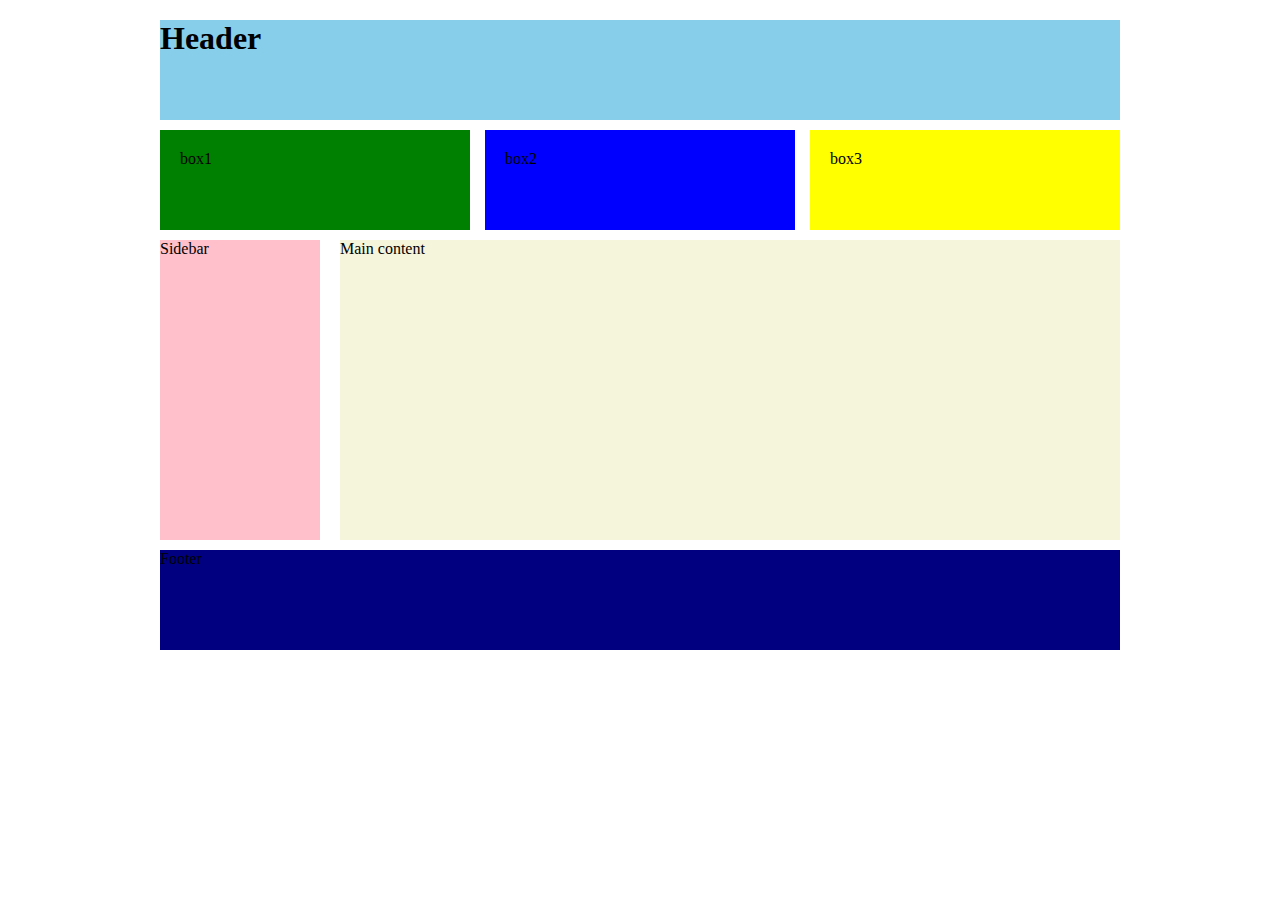
<file: basic-layout/index.html>
<html lang="en">
<head>
    <meta charset="UTF-8">
    <meta name="viewport" content="width=device-width, initial-scale=1.0">
    <title>Document</title>
    <link rel="stylesheet" href="css/style.css">
</head>
<body>
    <div id="container">
        <div id="header">
            <h1>Header</h1>
        </div>

        <div id="boxes" class="clearfix">
            <div id="box1">box1</div>
            <div id="box2">box2</div>
            <div id="box3">box3</div>
        </div>
        
        <div id="content" class="clearfix">
            <div id="sidebar">Sidebar</div>
            <div id="main-content">Main content</div>
        </div>
        
        <div id="footer">Footer</div>
    </div>
</body>
</html>
</file>
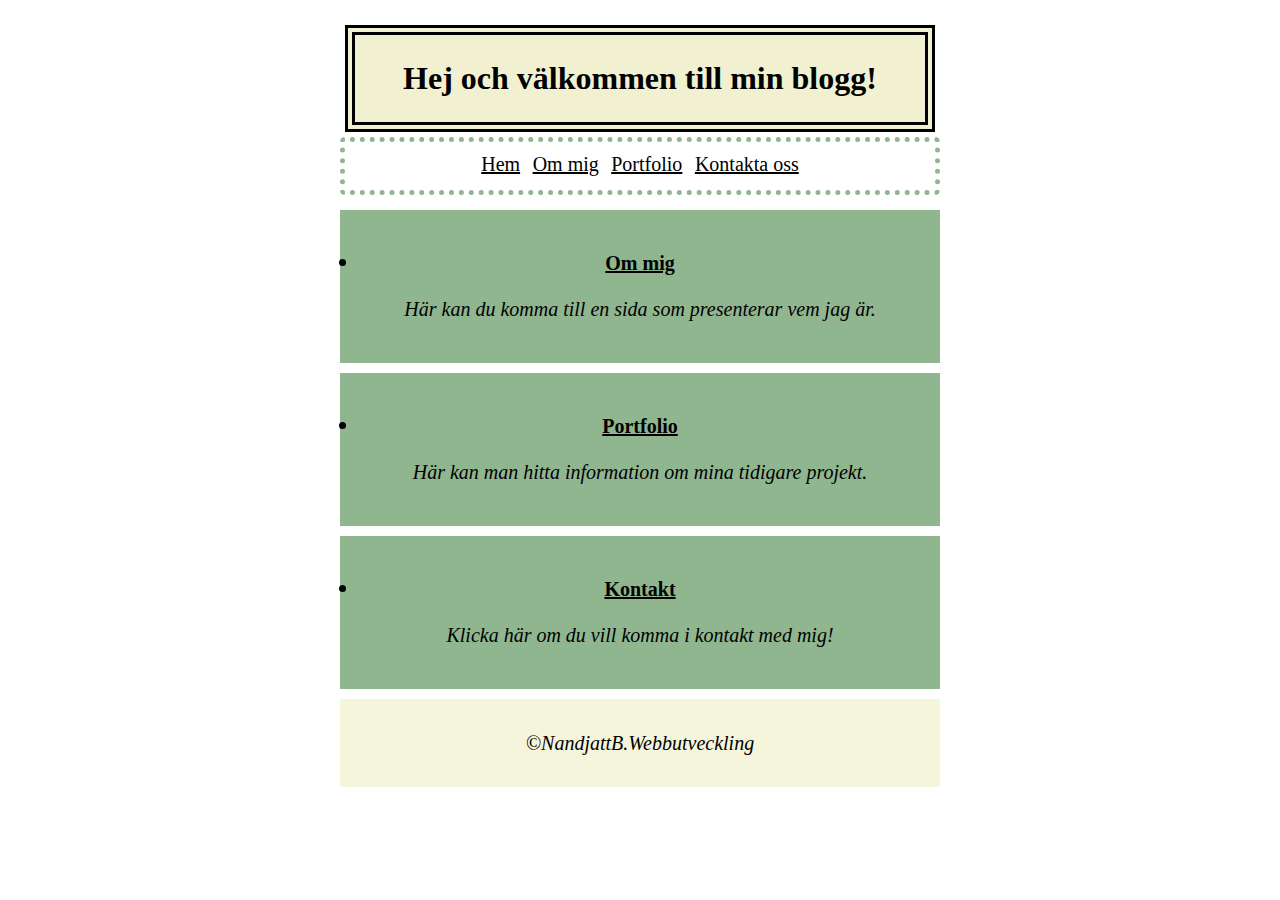
<file: webbsida/index.html>
<!doctype html>
<html>
<head>
<meta charset="utf-8">
<link rel="stylesheet" href="normalize.css">
<link rel="stylesheet" href="style.css">
<html lang="en">
<head>
    <meta charset="UTF-8">
    <meta name="viewport" content="width=device-width, initial-scale=1.0">
    <title>Välkommen till min blogg sida</title>
</head>
<body>
    
</body>
</html>

<header>
    <h1> Hej och välkommen till min blogg!</h1> 
 </header>
<nav>
    <ul>
        <li><a href=""> Hem</a></li>
        <li><a href="ommig.html"> Om mig</a></li>
        <li><a href="portfolio.html"> Portfolio</a></li>
        <li><a href="kontakt.html"> Kontakta oss</a></li>
    </ul>  
</nav>

<body>
<main>
</main>

    <section>
    <div class="inline-block1">
    <h2><li><a href="ommig.html"> Om mig</a></li></h2>
    <p>Här kan du komma till en sida som presenterar vem jag är.</p>
    </section>
    
</div>
    
        <section>
        <div class="inline-block2">
        <h2><li><a href="portfolio.html"> Portfolio</a></li></h2>
        <p>Här kan man hitta information om mina tidigare projekt.</p>
        </section>
</div>

        <section>
        <div class="inline-block3">
        <h2><li><a href="kontakt.html"> Kontakt</a></li></h2>
        <p>Klicka här om du vill komma i kontakt med mig!</p>
        </section>
</div>

<footer>
    <p>&copy;NandjattB.Webbutveckling</p>
</footer>

</div>  
</body>
</html>
</head>
</file>
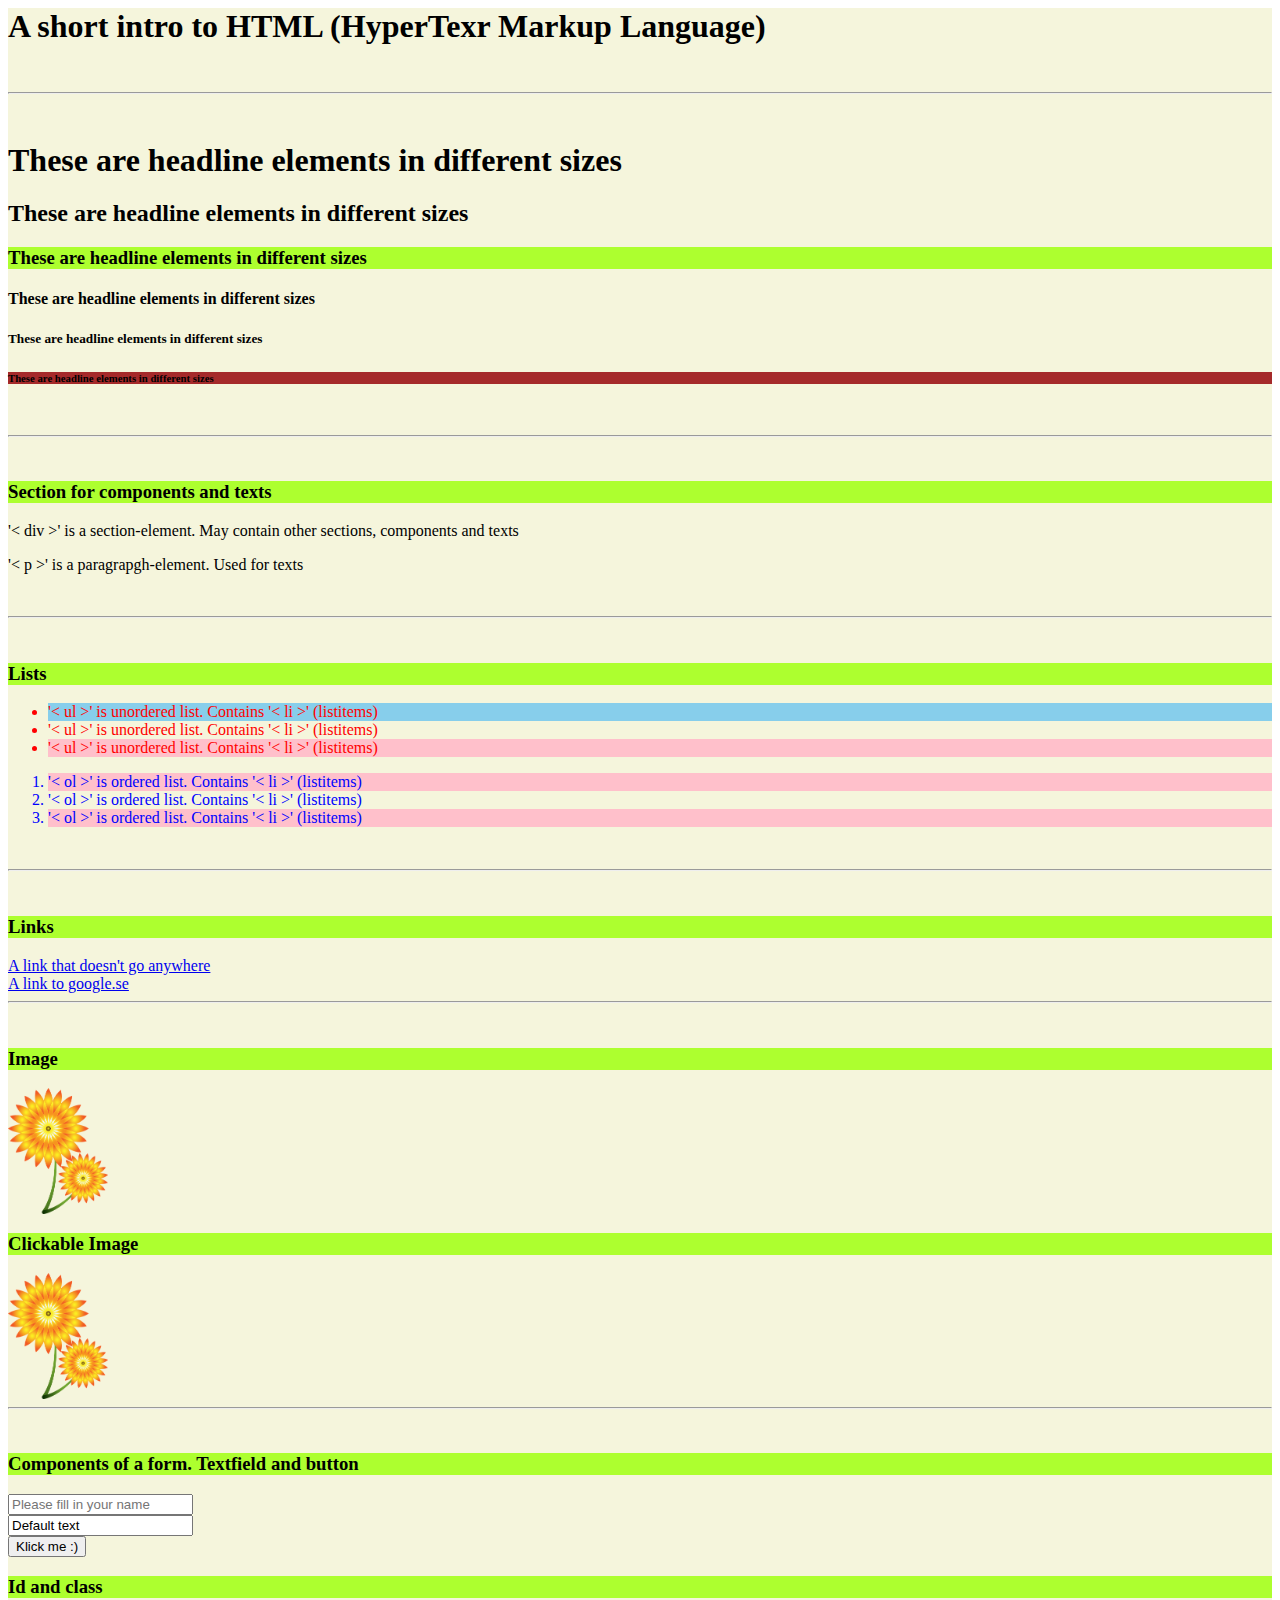
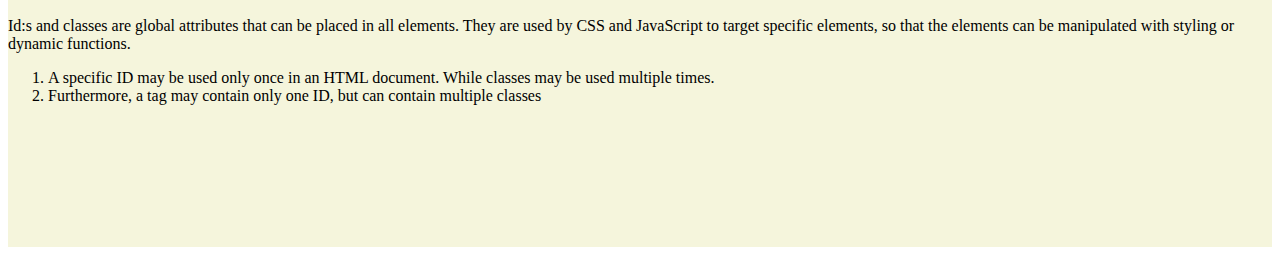
<file: basic-layout/css-intro/html/index.html>
<html lang="en">
<!-- HEAD is for settingsand configurations of yoyr website/html doc -->
<head>
    <meta charset="UTF-8">
    <meta name="viewport" content="width=device-width, initial-scale=1.0">
    <title>Document</title>
    <link rel="stylesheet" href="../css/style.css">


    <!--
        There are 3 ways to implementing CSS. And the have different priorities.
        Priority order:
        1. Inline (style="")
        2. Embedded (<style></style>)
        3. Linked CSS ()
    -->

    <!--
        If 2 styles conflict on the same element. Then the more specific selector has higher priority

        Priority order
        1. ID selectors (#example)
        2. Class selectors (.example)
        3. Type selectors (div)

        furthermore, if 2 styles has the same priority, then the latter overrides the previous.
    -->

    <!-- <style>
        #main-container {
            background-color: beige;
        }

        .list-item-ul {
            color: red;
        }

        .list-item-ol {
            color: blue;
        }

        .pink-bg {
            background-color: pink;
        }

        .skyblue-bg {
            background-color: skyblue;
        }

        #brown-bg {
            background-color: brown;
        }

        h3 {
            background-color: greenyellow;
        }

        h6 {
            background-color: yellowgreen;
        }
    </style> -->
</head>

<!-- Bode is HTML code specific for the user -->
<body>
    <div id="main-container">
        <h1>A short intro to HTML (HyperTexr Markup Language)</h1>

        <br> <!-- New line -->
        <hr> <!-- Horizontal line -->
        <br> <!-- New line -->

        <h1>These are headline elements in different sizes</h1>
        <h2>These are headline elements in different sizes</h2>
        <h3>These are headline elements in different sizes</h3>
        <h4>These are headline elements in different sizes</h4>
        <h5>These are headline elements in different sizes</h5>
        <h6 id="brown-bg" class="pink-bg">These are headline elements in different sizes</h6>

        <br> <!-- New line -->
        <hr> <!-- Horizontal line -->
        <br> <!-- New line -->

        <h3>Section for components and texts</h3>

        <div> '< div >' is a section-element. May contain other sections, components and texts </div>
        <p> '< p >' is a paragrapgh-element. Used for texts </p>

        <br> <!-- New line -->
        <hr> <!-- Horizontal line -->
        <br> <!-- New line -->

        <h3>Lists</h3>

        <ul>
            <li class="list-item-ul pink-bg skyblue-bg">'< ul >' is unordered list. Contains '< li >' (listitems)</li>
            <li class="list-item-ul">'< ul >' is unordered list. Contains '< li >' (listitems)</li>
            <li class="list-item-ul pink-bg">'< ul >' is unordered list. Contains '< li >' (listitems)</li>
        </ul>

        <ol>
            <li class="list-item-ol pink-bg">'< ol >' is ordered list. Contains '< li >' (listitems)</li>
            <li class="list-item-ol">'< ol >' is ordered list. Contains '< li >' (listitems)</li>
            <li class="list-item-ol pink-bg">'< ol >' is ordered list. Contains '< li >' (listitems)</li>
        </ol>


        <br> <!-- New line -->
        <hr> <!-- Horizontal line -->
        <br> <!-- New line -->

        <h3>Links</h3>

        <a href="#">A link that doesn't go anywhere</a>
        <br>
        <a href="https://google.se">A link to google.se</a>

        <br> <!-- New line -->
        <hr> <!-- Horizontal line -->
        <br> <!-- New line -->

        <h3>Image</h3>
        <img src="../img/logo.png" alt="" width="100" height="auto">
        
        <br> 

        <h3>Clickable Image</h3>
        <a href="https://google.se">
            <img src="../img/logo.png" alt="" width="100" height="auto">
        </a>


        <br> <!-- New line -->
        <hr> <!-- Horizontal line -->
        <br> <!-- New line -->

        <h3>Components of a form. Textfield and button</h3>

        <input type="text" placeholder="Please fill in your name">
        <br>
        <input type="text" value="Default text">
        <br>
        <input type="button" value="Klick me :)">


        <h3>Id and class</h3>

        <p>
            Id:s and classes are global attributes that can be placed in all elements. They are used by CSS and JavaScript to target specific elements, so that the elements can be manipulated with styling or dynamic functions.
            
            <ol>
                <li> A specific ID may be used only once in an HTML document. While classes may be used multiple times.</li>
                <li> Furthermore, a tag may contain only one ID, but can contain multiple classes</li>
            </ol>
        </p>

        <br>
        <br>
        <br>
        <br>
        <br>
        <br>
        <br>

    </div>
</body>
</html>
</file>
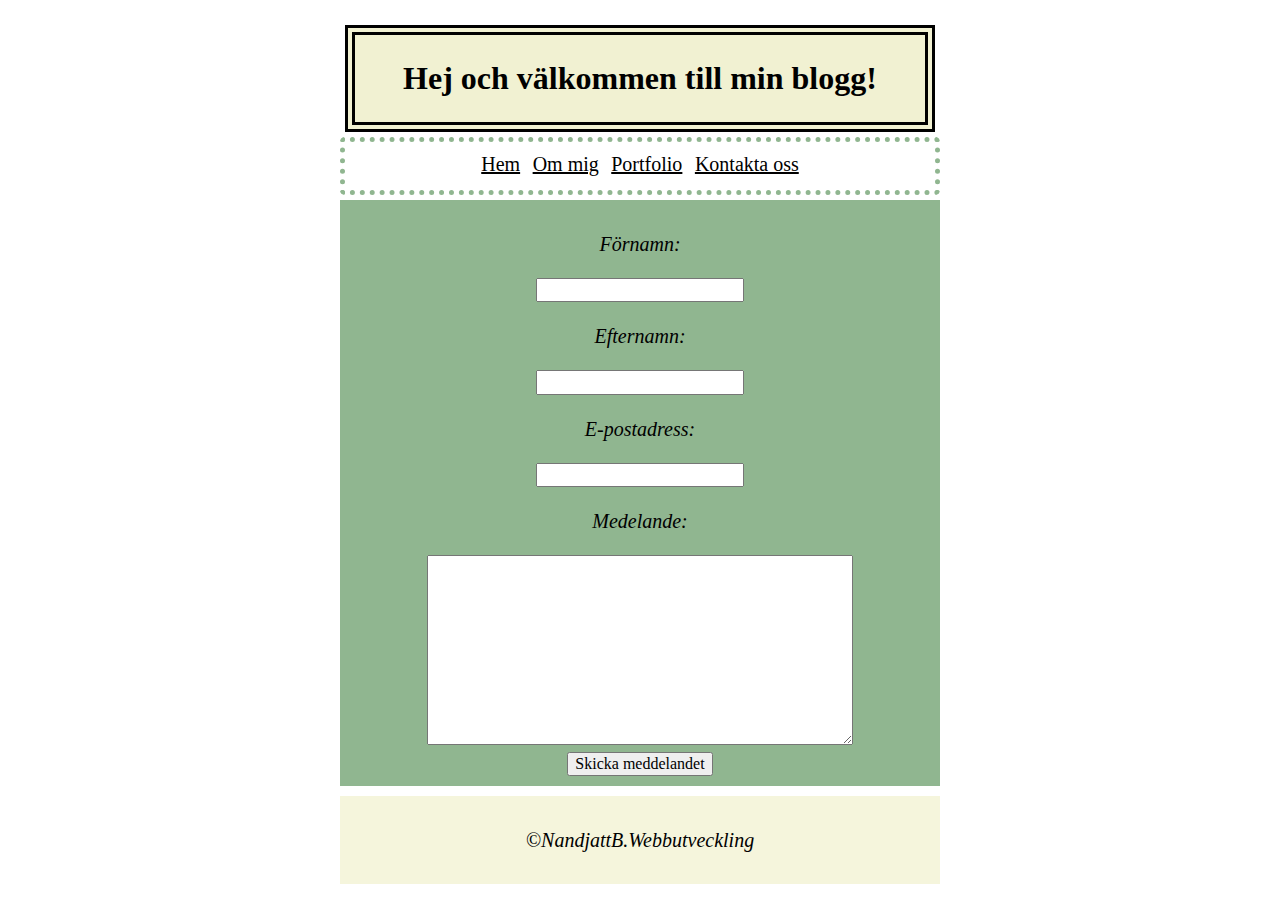
<file: webbsida/kontakt.html>
<!doctype html>
<html>
<head>
<meta charset="utf-8">
<link rel="stylesheet" href="normalize.css">
<link rel="stylesheet" href="style.css">
<html lang="en">
<head>
    <meta charset="UTF-8">
    <meta name="viewport" content="width=device-width, initial-scale=1.0">
    <title>Lämna gärna ett meddelande</title>
</head>
<body>  

<header>
    <h1> Hej och välkommen till min blogg!</h1> 
 </header>
<nav>
    <ul>
        <li><a href="index.html"> Hem</a></li>
        <li><a href="ommig.html"> Om mig</a></li>
        <li><a href="portfolio.html"> Portfolio</a></li>
        <li><a href="kontakt.html"> Kontakta oss</a></li>
     </ul>  
    </nav>
 
    <section>
    <div class="wrapper">
    <form id="form" name="form" method="post" action=" ">

    <p>Förnamn:</p> 
    <input type="text" name="fnamn" id="fnamn" /> <br>
    
    <p>Efternamn:</p>
    <input type="text" name="enamn" id="enamn" /> <br>
    
    <p>E-postadress:</p>
    <input type="text" name="epost" id="epost" /> <br>
    
    <p>Medelande:</p>
    <textarea name="meddelande" id="meddelande" cols="45" rows="10"></textarea> <br>
    
    <input type="submit" name="skicka" id="skicka" value="Skicka meddelandet" /> <br> 
        
</section>

<footer>
    <p>&copy;NandjattB.Webbutveckling</p>
  </footer>

</div>  
</body>
</html>
</head>
</file>
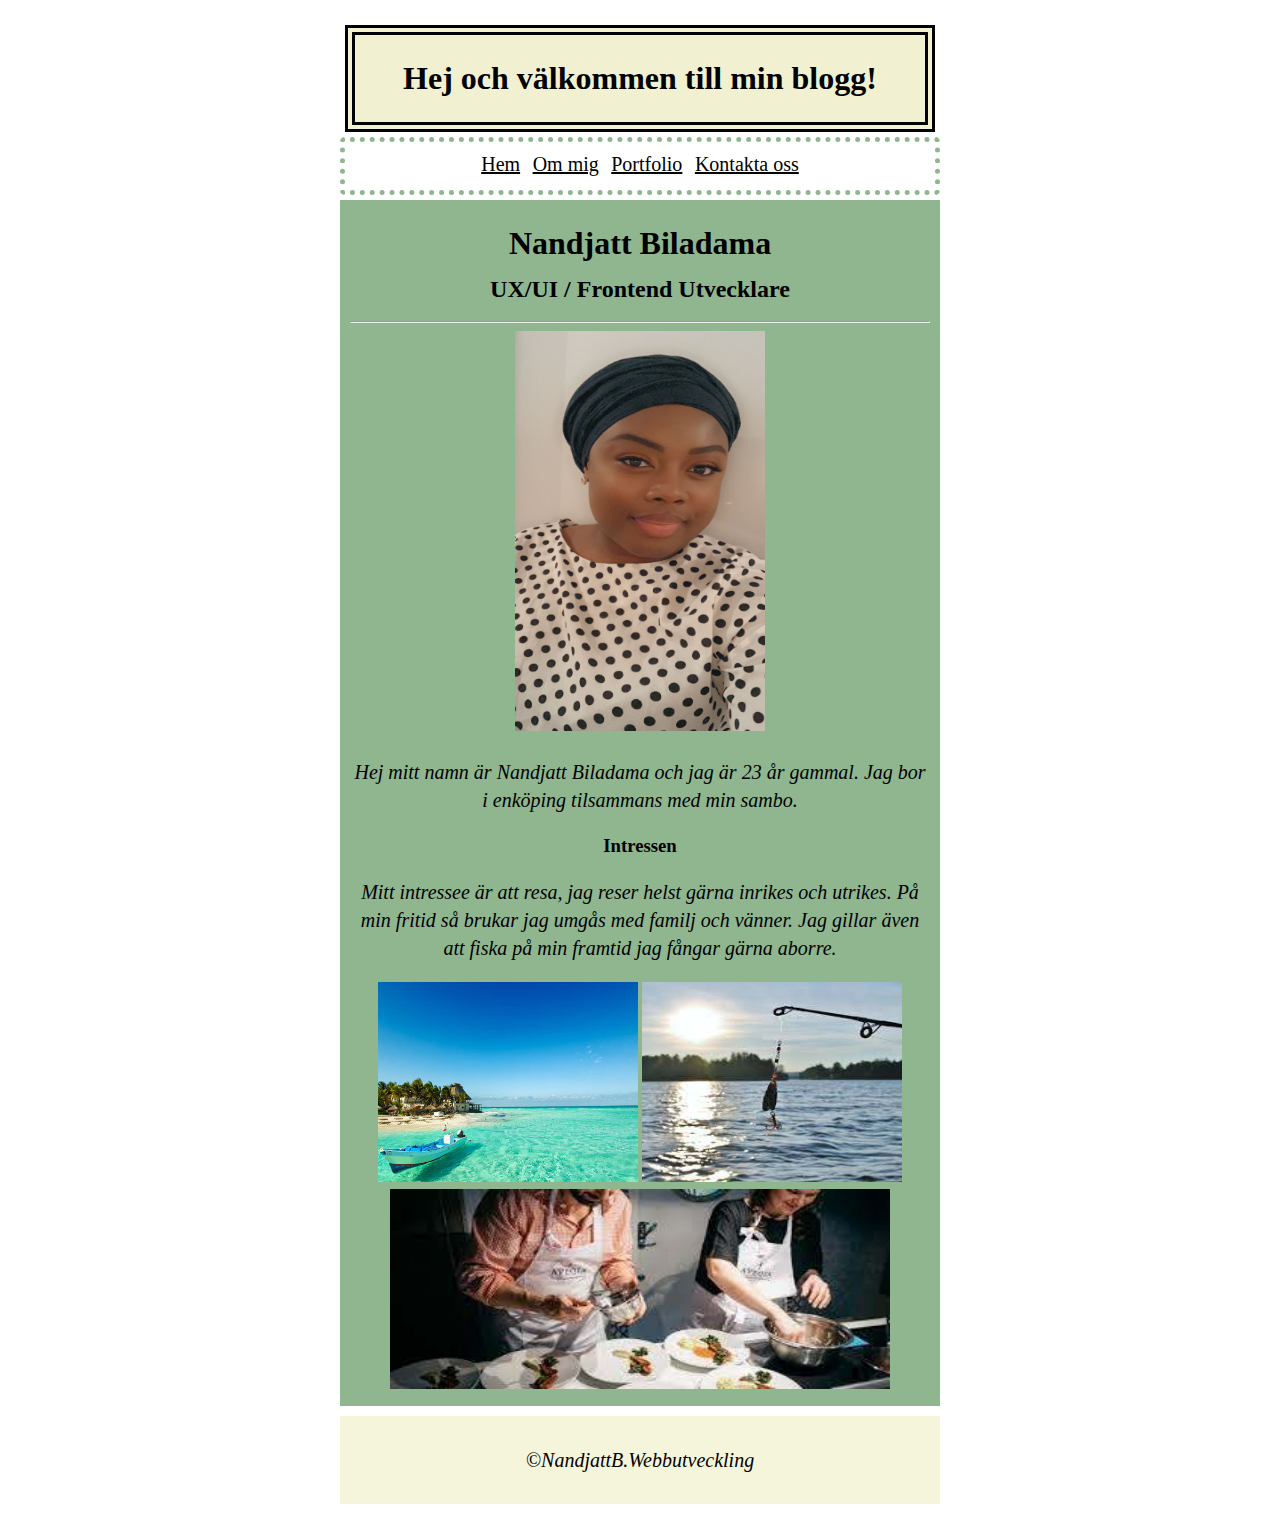
<file: webbsida/ommig.html>
<!doctype html>
<html>
<head>
<meta charset="utf-8">
<link rel="stylesheet" href="normalize.css">
<link rel="stylesheet" href="style.css">
<html lang="en">
<head>
    <meta charset="UTF-8">
    <meta name="viewport" content="width=device-width, initial-scale=1.0">
    <title>Lämna gärna ett meddelande</title>
</head>
<body>
    
<header>
    <h1> Hej och välkommen till min blogg!</h1> 
 </header>
<nav>
    <ul>
        <li><a href="index.html"> Hem</a></li>
        <li><a href="ommig.html"> Om mig</a></li>
        <li><a href="portfolio.html"> Portfolio</a></li>
        <li><a href="kontakt.html"> Kontakta oss</a></li>
     </ul>  
    </nav>
 
  <section>
    <div class="wrapper">

      <h1>Nandjatt Biladama</h1>
      <h2>UX/UI / Frontend Utvecklare</h2>
      <hr>
      <div class="image">
      <img src="images/IMG_2586.jpg" height="400" width="250" alt="Photo of me" >
  
      <p>Hej mitt namn är Nandjatt Biladama och jag är 23 år gammal. 
        Jag bor i enköping tilsammans med min sambo.</p>
      <h3>Intressen</h3>
      <p>Mitt intressee är att resa, jag reser helst gärna inrikes och utrikes. På min fritid så brukar jag umgås med familj och vänner. Jag gillar även att fiska på min framtid jag fångar gärna aborre.</p>
  
      <img src="images/resa.jpg" height="200"  width="260" alt="Resa">
      <img src="images/fiska.jpg" height="200" width="260" alt="Fiske">
      <img src="images/matlagning.jpg" height="200"  width="500" alt="Matlagning">
        
</section>

<footer>
    <p>&copy;NandjattB.Webbutveckling</p>
  </footer>

</div>  
</body>
</html>
</head>
</file>
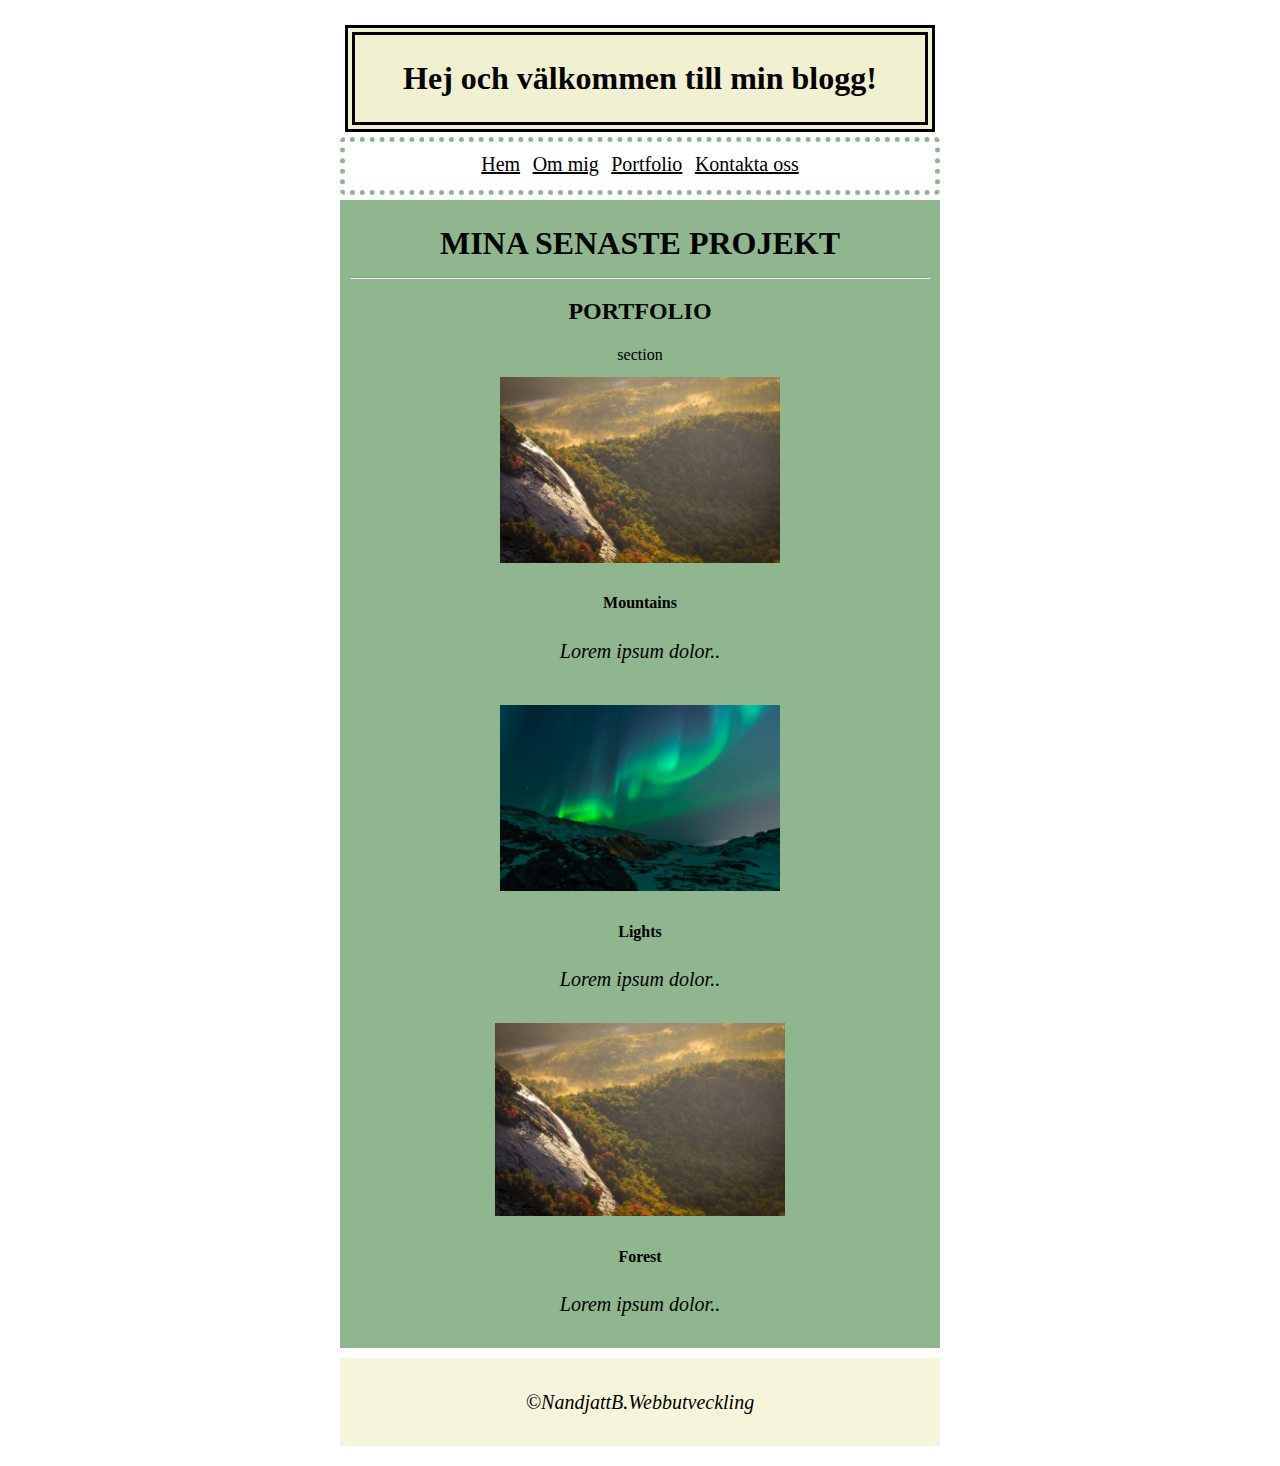
<file: webbsida/portfolio.html>
<!doctype html>
<html>
<head>
<meta charset="utf-8">
<link rel="stylesheet" href="normalize.css">
<link rel="stylesheet" href="style.css">
<html lang="en">
<head>
    <meta charset="UTF-8">
    <meta name="viewport" content="width=device-width, initial-scale=1.0">
    <title>Min portfolio.com</title>
</head>  

<body>
<header>
    <h1> Hej och välkommen till min blogg!</h1> 
 </header>
<nav>
    <ul>
        <li><a href="index.html"> Hem</a></li>
        <li><a href="ommig.html"> Om mig</a></li>
        <li><a href="portfolio.html"> Portfolio</a></li>
        <li><a href="kontakt.html"> Kontakta oss</a></li>
     </ul>  
    </nav>


    <section>
        <div class="wrapper">
            <h1>MINA SENASTE PROJEKT</h1>
            <hr>
            <h2>PORTFOLIO</h2>
            </html>section

            <div class="wrapper">
        <img src="images/nature.jpg" alt="Mountains" style="width:50%">
        <h4>Mountains</h4>
        <p>Lorem ipsum dolor..</p>
      </div>

      <div class="wrapper">
      <img src="images/lights.jpg" alt="Lights" style="width:50%">
        <h4>Lights</h4>
        <p>Lorem ipsum dolor..</p>
      </div>

    
      <img src="images/nature.jpg" alt="Nature" style="width:50%">
        <h4>Forest</h4>
        <p>Lorem ipsum dolor..</p>
      </div>
         
    </section>


<footer>
    <p>&copy;NandjattB.Webbutveckling</p>
</footer></section>


</div>  
</body>
</html>
</head>
</file>
<file: basic-layout/css/style.css>
* {
    box-sizing: border-box;
}

#boxes div {
    padding: 20px;
}

#container {
    width: 960px;
    /* border: 1px solid #333; */
    margin: 20px auto;
}

#header {
    background-color: skyblue;
    height: 100px;
    margin-bottom: 10px;
}

/* #content {
    background-color: pink;
    height: 300px
} */

#sidebar {
    background-color: pink;
    float: left;
    width: 160px;
    height: 300px;
    margin-right: 20px;
}

#main-content {
    background-color: beige;
    float: left;
    width: 780px;
    height: 300px
}


#box1, #box2, #box3 {
    width: 310px;
    height: 100px;
    float: left;
    margin-bottom: 10px;
}

#box1 {
    background-color: green;
    margin-right: 15px;
}

#box2 {
    background-color: blue;
    margin-right: 15px;
}

#box3 {
    background-color: yellow;
}

#footer {
    margin-top: 10px;
    background-color: navy;
    height: 100px
}


.clearfix:before,
.clearfix:after {
  content: "";
  display: table;
} 
.clearfix:after {
  clear: both;
}
.clearfix {
  zoom: 1; /* For IE 6/7 (trigger hasLayout) */
}
</file>
<file: webbsida/style.css>
* {
    box-sizing: border-box;
    line-height: 24px;  
}
body {
  font-size: 16px;
  width: 50%;
  text-align: center;
  margin: 0 auto;
  padding: 20px;
}
header {
    margin: 5px;    
    padding: 10px;
    border: 10px double black;
    background-color:rgb(241, 241, 210);
}
nav {
    margin: 0px 0 5px 0;
    padding: 10px;
    border: 5px dotted rgb(144, 182, 144);
    border-radius: 5px;
    font-size: 10px;
    }
nav ul :hover {
    margin: 0px 0 5px 0;
    padding: 5px;
    background-color:  rgb(144, 182, 144);
    color: beige;
}
nav ul {
    display: block;
    margin: 0;
    padding: 0;
}   
nav ul li {
    display: inline;
    margin: 5px;
}
.inline-block1, .inline-block2, .inline-block3 {
    display: inline-block;
    background-color: rgb(144, 182, 144);
    margin-top: 10px;
    padding: 20px;
    width: 100%;   
}
footer {
    background-color:beige;
    margin-top: 10px;
    padding: 10px;
}
.wrapper, .container, aside, .main {
    background-color: rgb(144, 182, 144);
    padding: 10px;
}

p {
    line-height: 1.4;
    font-size: 20px;
    font-style: italic;
    font-weight: lighter;
}
a {
    color: black;
    font-size: 20px;
}
a:active {
    color: beige;

}
.column{
    float: left;
    width: 50%;
}
</file>
<file: basic-layout/css-intro/css/style.css>
#main-container {
    background-color: beige;
}

.list-item-ul {
    color: red;
}

.list-item-ol {
    color: blue;
}

.pink-bg {
    background-color: pink;
}

.skyblue-bg {
    background-color: skyblue;
}

#brown-bg {
    background-color: brown;
}

h3 {
    background-color: greenyellow;
}

h6 {
    background-color: yellowgreen;
}
</file>
